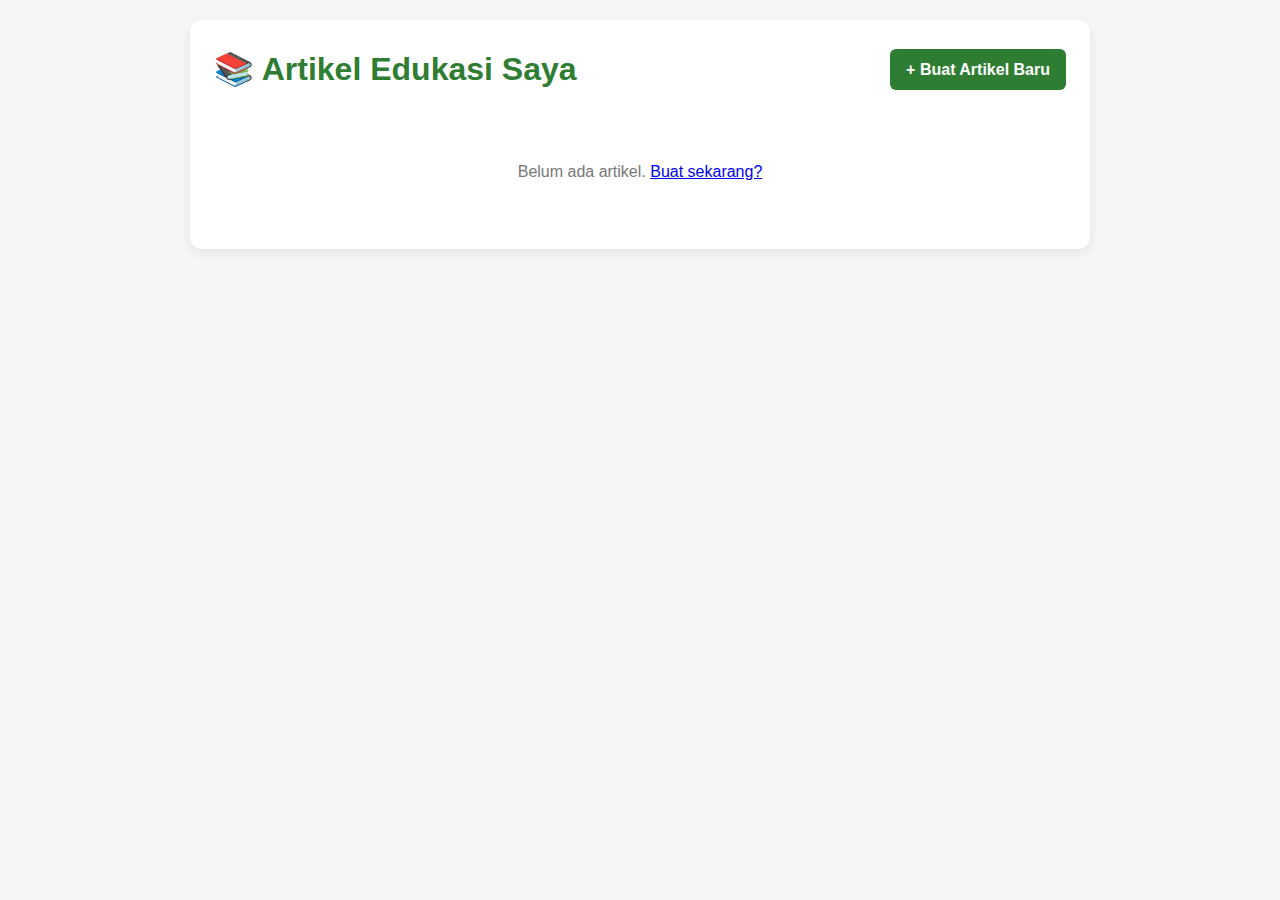
<file: admin/index.html>
<!DOCTYPE html>
<html lang="id">
<head>
  <meta charset="UTF-8" />
  <meta name="viewport" content="width=device-width, initial-scale=1.0"/>
  <title>Artikel Edukasi - Herbaprima Admin</title>
  <link rel="stylesheet" href="../assets/css/education-admin.css" />
</head>
<body>
  <div class="container">
    <header>
      <h1>📚 Artikel Edukasi Saya</h1>
      <a href="editor.html" class="btn btn-primary">+ Buat Artikel Baru</a>
    </header>

    <main>
      <div id="articleList" class="article-list">
        <!-- Daftar artikel akan muncul di sini -->
      </div>

      <div id="emptyMessage" style="text-align: center; color: #777; padding: 40px;">
        Belum ada artikel. <a href="editor.html">Buat sekarang?</a>
      </div>
    </main>
  </div>

  <script src="../assets/js/utils.js"></script>
  <script>
    // Fungsi hapus artikel
    function deleteArticle(id) {
      if (!confirm('Yakin ingin menghapus artikel ini?')) return;

      const articles = JSON.parse(localStorage.getItem('herbaprima_education_articles') || '[]');
      const updated = articles.filter(a => a.id != id);
      localStorage.setItem('herbaprima_education_articles', JSON.stringify(updated));
      renderArticleList(); // refresh
    }

    // Fungsi edit artikel (sederhana: redirect ke editor dengan data)
    function editArticle(id) {
      alert('Fitur edit penuh memerlukan penyimpanan state.\nUntuk versi sederhana, Anda bisa buka artikel di editor dan salin kontennya.');
      // Catatan: Edit penuh memerlukan form prefill — bisa dikembangkan nanti
      window.location.href = 'editor.html';
    }

    // Render daftar artikel
    function renderArticleList() {
      const container = document.getElementById('articleList');
      const emptyMsg = document.getElementById('emptyMessage');
      const articles = JSON.parse(localStorage.getItem('herbaprima_education_articles') || '[]');

      if (articles.length === 0) {
        container.style.display = 'none';
        emptyMsg.style.display = 'block';
        return;
      }

      container.style.display = 'block';
      emptyMsg.style.display = 'none';

      container.innerHTML = articles.map(a => `
        <div class="article-item">
          <h3>${a.title}</h3>
          ${a.summary ? `<p><em>${a.summary}</em></p>` : ''}
          <div class="article-meta">
            <small>Dibuat: ${new Date(a.createdAt).toLocaleDateString('id-ID')}</small>
          </div>
          <div class="article-actions">
            <button onclick="editArticle(${a.id})" class="btn btn-outline">Edit</button>
            <button onclick="deleteArticle(${a.id})" class="btn btn-danger">Hapus</button>
          </div>
        </div>
      `).join('');
    }

    // Muat saat halaman siap
    document.addEventListener('DOMContentLoaded', () => {
      renderArticleList();
    });
  </script>

  <style>
    .article-list {
      display: grid;
      gap: 20px;
    }
    .article-item {
      border: 1px solid #eee;
      border-radius: 10px;
      padding: 16px;
      background: #fafafa;
    }
    .article-meta {
      margin: 10px 0;
      color: #666;
      font-size: 0.9em;
    }
    .article-actions {
      margin-top: 12px;
      display: flex;
      gap: 8px;
    }
    .btn-danger {
      background: #f44336;
      color: white;
    }
    .btn-danger:hover {
      background: #d32f2f;
    }
  </style>
</body>
</html>
</file>
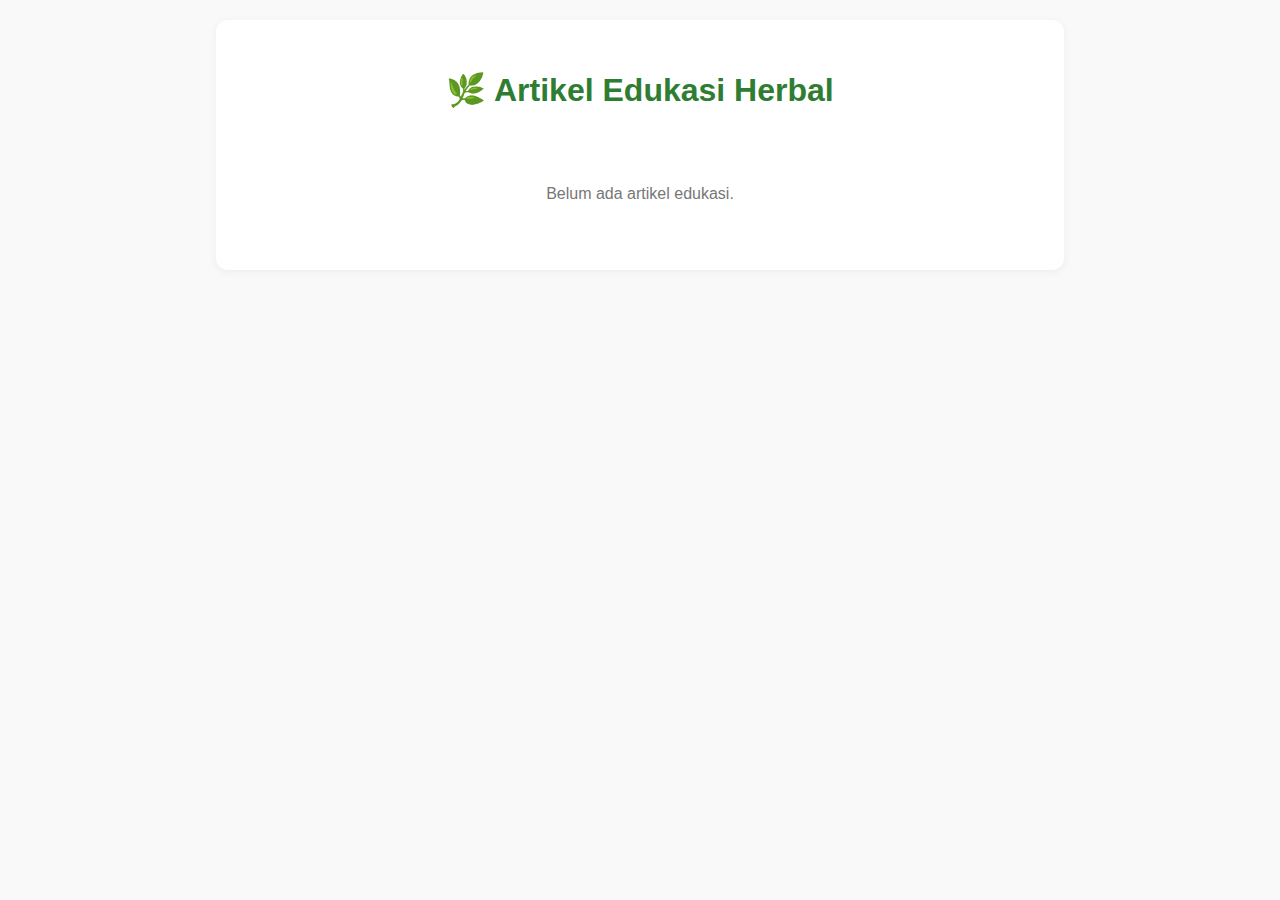
<file: edukasi/index.html>
<!DOCTYPE html>
<html lang="id">
<head>
  <meta charset="UTF-8" />
  <meta name="viewport" content="width=device-width, initial-scale=1.0"/>
  <title>Edukasi Herbal - Herbaprima</title>
  <style>
    body {
      font-family: 'Poppins', sans-serif;
      background-color: #f9f9f9;
      color: #333;
      line-height: 1.6;
      margin: 0;
      padding: 20px;
    }
    .container {
      max-width: 800px;
      margin: 0 auto;
      background: white;
      padding: 24px;
      border-radius: 12px;
      box-shadow: 0 2px 10px rgba(0,0,0,0.05);
    }
    h1 {
      color: #2E7D32;
      text-align: center;
      margin-bottom: 24px;
    }
    .article-item {
      padding: 16px 0;
      border-bottom: 1px solid #eee;
    }
    .article-item:last-child {
      border-bottom: none;
    }
    .article-item h2 {
      margin: 0 0 8px;
    }
    .article-item p {
      color: #555;
      margin: 0 0 12px;
    }
    .article-meta {
      font-size: 0.85em;
      color: #888;
    }
    .no-articles {
      text-align: center;
      color: #777;
      padding: 40px 0;
    }
    a {
      color: #2E7D32;
      text-decoration: none;
    }
    a:hover {
      text-decoration: underline;
    }
  </style>
</head>
<body>
  <div class="container">
    <h1>🌿 Artikel Edukasi Herbal</h1>
    <div id="articles"></div>
  </div>

  <script>
    document.addEventListener('DOMContentLoaded', () => {
      const container = document.getElementById('articles');
      
      // Ambil data dari localStorage
      const articles = JSON.parse(localStorage.getItem('herbaprima_education_articles') || '[]');

      if (articles.length === 0) {
        container.innerHTML = '<div class="no-articles">Belum ada artikel edukasi.</div>';
        return;
      }

      // Urutkan terbaru dulu
      articles.sort((a, b) => new Date(b.createdAt) - new Date(a.createdAt));

      // Render daftar
      container.innerHTML = articles.map(article => `
        <div class="article-item">
          <h2><a href="detail.html?id=${article.id}">${article.title}</a></h2>
          ${article.summary ? `<p>${article.summary}</p>` : ''}
          <div class="article-meta">
            Dipublikasikan: ${new Date(article.createdAt).toLocaleDateString('id-ID')}
          </div>
        </div>
      `).join('');
    });
  </script>
</body>
</html>
</file>
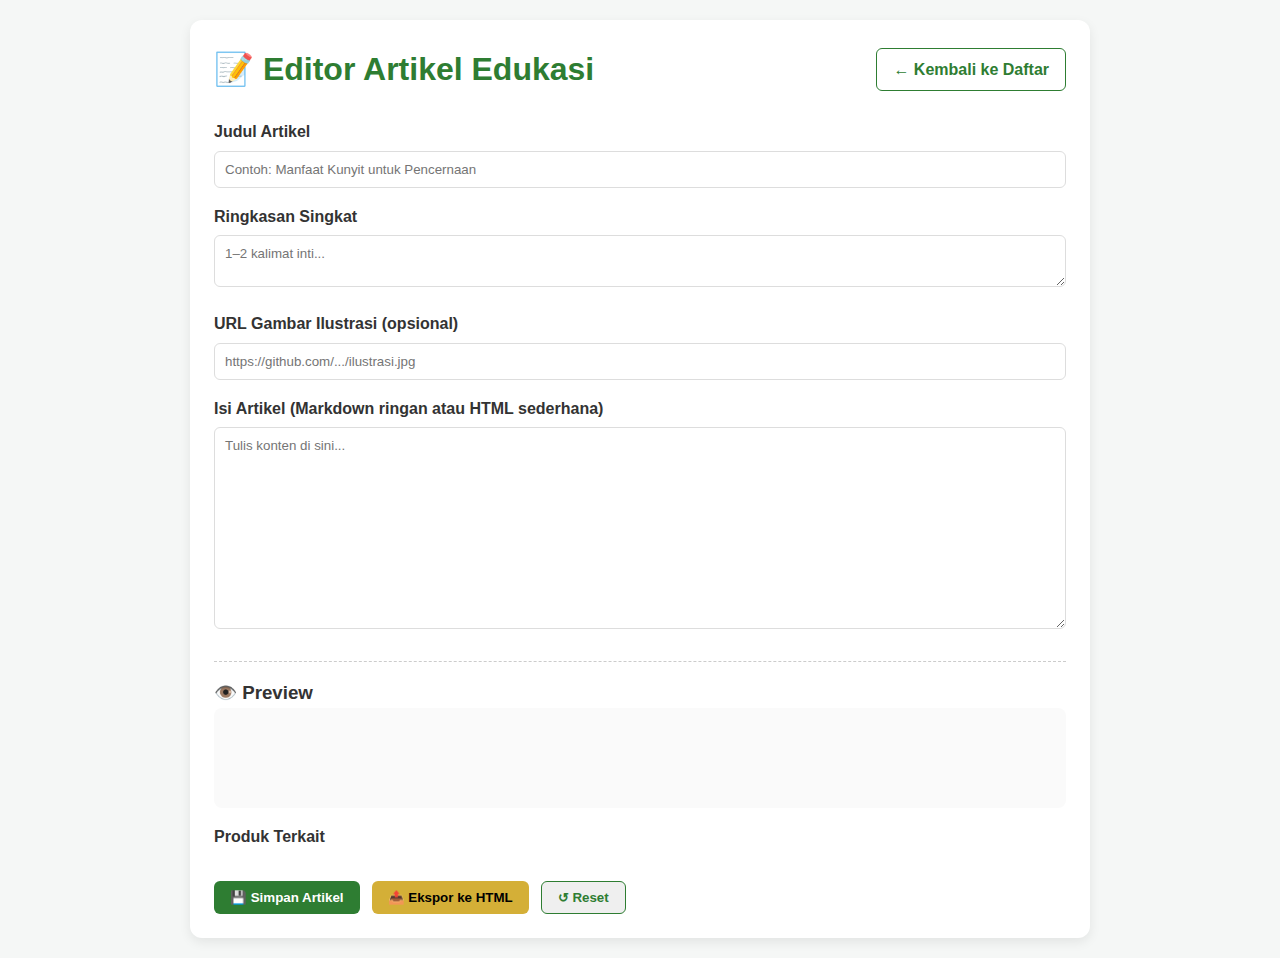
<file: admin/editor.html>
<!DOCTYPE html>
<html lang="id">
<head>
  <meta charset="UTF-8" />
  <meta name="viewport" content="width=device-width, initial-scale=1.0"/>
  <title>Editor Artikel Edukasi - Herbaprima Admin</title>
  <link rel="stylesheet" href="../assets/css/education-admin.css" />
</head>
<body>
  <div class="container">
    <header>
      <h1>📝 Editor Artikel Edukasi</h1>
      <a href="index.html" class="btn btn-outline">← Kembali ke Daftar</a>
    </header>

    <form id="articleForm" class="editor-form">
      <!-- Judul -->
      <label for="title">Judul Artikel</label>
      <input type="text" id="title" placeholder="Contoh: Manfaat Kunyit untuk Pencernaan" required />

      <!-- Ringkasan -->
      <label for="summary">Ringkasan Singkat</label>
      <textarea id="summary" rows="2" placeholder="1–2 kalimat inti..."></textarea>

      <!-- Gambar (URL) -->
      <label for="image">URL Gambar Ilustrasi (opsional)</label>
      <input type="url" id="image" placeholder="https://github.com/.../ilustrasi.jpg" />

      <!-- Isi Artikel -->
      <label for="content">Isi Artikel (Markdown ringan atau HTML sederhana)</label>
      <textarea id="content" rows="12" placeholder="Tulis konten di sini..."></textarea>

      <!-- Preview -->
      <div class="preview-section">
        <h3>👁️ Preview</h3>
        <div id="preview" class="preview-content"></div>
      </div>

      <!-- Produk Terkait -->
      <label>Produk Terkait</label>
      <div id="productCheckboxes" class="checkbox-group">
        <!-- Diisi otomatis via JS -->
      </div>

      <!-- Aksi -->
      <div class="form-actions">
        <button type="button" onclick="saveArticle()" class="btn btn-primary">💾 Simpan Artikel</button>
        <button type="button" onclick="exportToHTML()" class="btn btn-secondary">📤 Ekspor ke HTML</button>
        <button type="reset" class="btn btn-outline">↺ Reset</button>
      </div>
    </form>
  </div>

  <script src="../assets/js/utils.js"></script>
  <script src="../assets/js/products.js"></script>
  <script src="../assets/js/education-cms.js"></script>
</body>
</html>
</file>
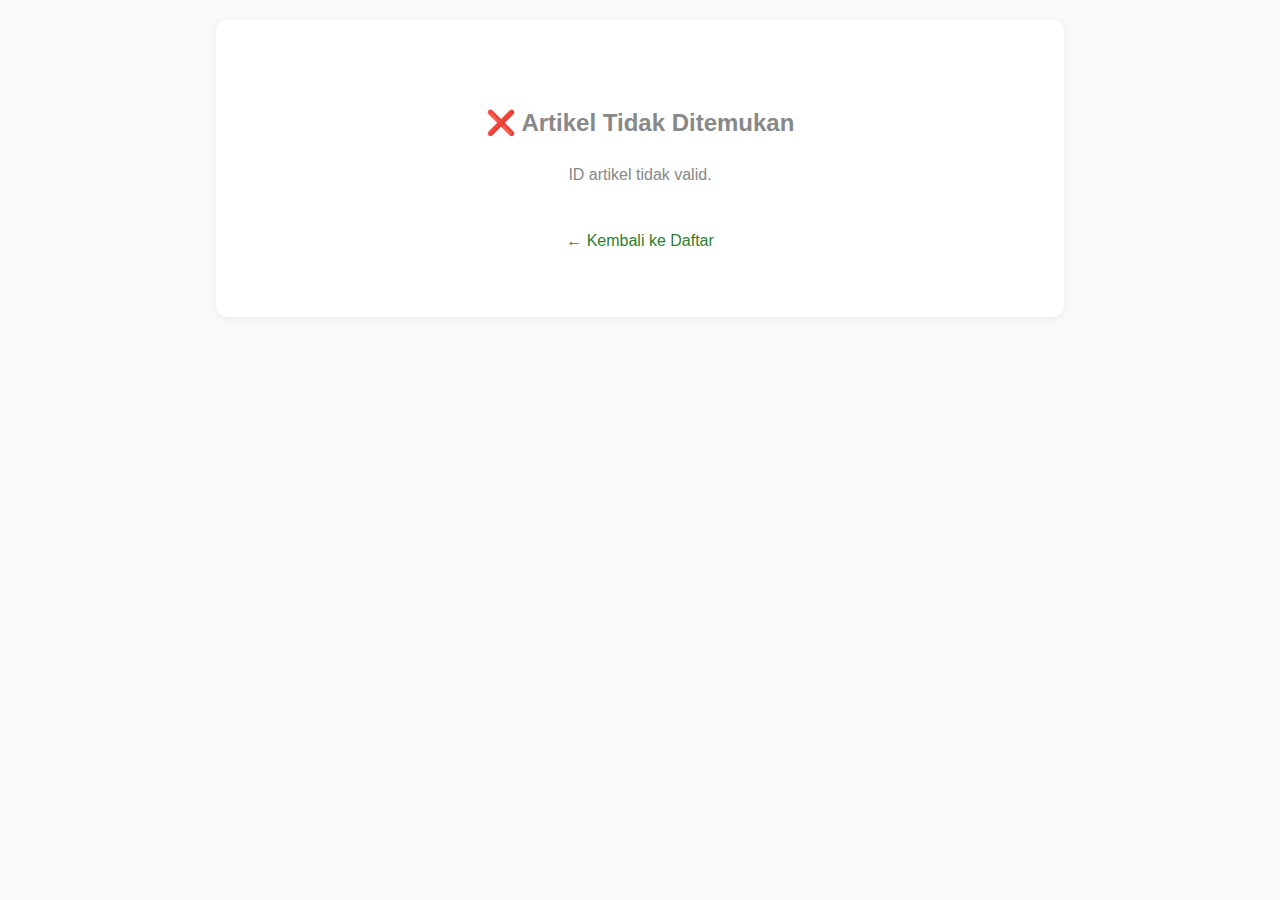
<file: edukasi/detail.html>
<!DOCTYPE html>
<html lang="id">
<head>
  <meta charset="UTF-8" />
  <meta name="viewport" content="width=device-width, initial-scale=1.0"/>
  <title>Artikel Edukasi - Herbaprima</title>
  
  <!-- Ambil ID dari URL, tampilkan artikel + produk terkait -->
  <style>
    body {
      font-family: 'Poppins', sans-serif;
      background-color: #f9f9f9;
      color: #333;
      line-height: 1.6;
      margin: 0;
      padding: 20px;
    }
    .container {
      max-width: 800px;
      margin: 0 auto;
      background: white;
      padding: 24px;
      border-radius: 12px;
      box-shadow: 0 2px 10px rgba(0,0,0,0.05);
    }
    h1 {
      color: #2E7D32;
      margin-bottom: 16px;
    }
    .article-meta {
      color: #777;
      font-size: 0.9em;
      margin-bottom: 24px;
    }
    .article-image {
      max-width: 100%;
      height: auto;
      border-radius: 8px;
      margin: 16px 0;
    }
    .product-grid {
      margin-top: 32px;
      padding-top: 24px;
      border-top: 1px solid #eee;
    }
    .product-grid h2 {
      color: #2E7D32;
      margin-bottom: 16px;
    }
    .product-list {
      display: flex;
      flex-wrap: wrap;
      gap: 16px;
    }
    .product-card {
      flex: 1 1 200px;
      border: 1px solid #ddd;
      border-radius: 8px;
      padding: 12px;
      text-align: center;
    }
    .product-card img {
      width: 100%;
      height: 120px;
      object-fit: cover;
      border-radius: 6px;
      margin-bottom: 8px;
    }
    .product-card h3 {
      font-size: 1em;
      margin: 8px 0;
    }
    .product-card p {
      color: #2E7D32;
      font-weight: bold;
      margin: 4px 0;
    }
    .btn-wa {
      background: #25D366;
      color: white;
      border: none;
      padding: 6px 12px;
      border-radius: 6px;
      text-decoration: none;
      font-weight: bold;
      display: inline-block;
      margin-top: 6px;
    }
    .not-found {
      text-align: center;
      padding: 40px;
      color: #888;
    }
    .back-link {
      display: inline-block;
      margin-top: 24px;
      color: #2E7D32;
      text-decoration: none;
    }
    .back-link:hover {
      text-decoration: underline;
    }
  </style>
</head>
<body>
  <div class="container">
    <div id="articleContent">
      <!-- Konten artikel akan dimuat di sini -->
    </div>
  </div>

  <script>
    // Fungsi format Rupiah (redundansi kecil untuk kemandirian)
    function formatRupiah(num) {
      if (typeof num === 'string') num = parseInt(num);
      if (isNaN(num)) return 'Rp 0';
      return 'Rp ' + num.toString().replace(/\B(?=(\d{3})+(?!\d))/g, '.');
    }

    document.addEventListener('DOMContentLoaded', () => {
      const urlParams = new URLSearchParams(window.location.search);
      const id = urlParams.get('id');

      if (!id) {
        document.getElementById('articleContent').innerHTML = `
          <div class="not-found">
            <h2>❌ Artikel Tidak Ditemukan</h2>
            <p>ID artikel tidak valid.</p>
            <a href="index.html" class="back-link">← Kembali ke Daftar</a>
          </div>
        `;
        return;
      }

      // Ambil data artikel
      const articles = JSON.parse(localStorage.getItem('herbaprima_education_articles') || '[]');
      const article = articles.find(a => a.id == id);

      if (!article) {
        document.getElementById('articleContent').innerHTML = `
          <div class="not-found">
            <h2>🔍 Artikel Tidak Ditemukan</h2>
            <p>Artikel dengan ID ${id} tidak tersedia.</p>
            <a href="index.html" class="back-link">← Kembali ke Daftar</a>
          </div>
        `;
        return;
      }

      // Ambil produk (jika ada)
      const allProducts = JSON.parse(localStorage.getItem('herbaprima_products') || '[]');
      const relatedProducts = allProducts.filter(p => 
        article.relatedProducts && article.relatedProducts.includes(p.id.toString())
      );

      // Render gambar (jika ada)
      const imgTag = article.image 
        ? `<img src="${article.image}" alt="Ilustrasi" class="article-image">`
        : '';

      // Render produk terkait
      let productsHtml = '';
      if (relatedProducts.length > 0) {
        productsHtml = `
          <div class="product-grid">
            <h2>.Produk Terkait</h2>
            <div class="product-list">
              ${relatedProducts.map(p => `
                <div class="product-card">
                  <img src="${p.image || ''}" alt="${p.name}" onerror="this.style.display='none'">
                  <h3>${p.name}</h3>
                  <p>${formatRupiah(p.price)}</p>
                  <a href="https://wa.me/6282241900467?text=Saya%20tertarik%20dengan%20${encodeURIComponent(p.name)}" 
                     target="_blank" class="btn-wa">Beli via WhatsApp</a>
                </div>
              `).join('')}
            </div>
          </div>
        `;
      }

      // Render konten lengkap
      document.getElementById('articleContent').innerHTML = `
        <h1>${article.title}</h1>
        <div class="article-meta">
          Dipublikasikan: ${new Date(article.createdAt).toLocaleDateString('id-ID')}
        </div>
        ${imgTag}
        <div class="article-body">
          ${article.content.replace(/\n/g, '<br>')}
        </div>
        ${productsHtml}
        <a href="index.html" class="back-link">← Kembali ke Daftar Artikel</a>
      `;
    });
  </script>
</body>
</html>
</file>
<file: assets/css/education-admin.css>
:root {
  --primary: #2E7D32;
  --primary-light: #4CAF50;
  --gold: #D4AF37;
  --light: #f9f9f9;
  --dark: #333;
}

* {
  box-sizing: border-box;
  margin: 0;
  padding: 0;
}

body {
  font-family: 'Poppins', sans-serif;
  background-color: #f5f7f6;
  color: var(--dark);
  line-height: 1.6;
  padding: 20px;
}

.container {
  max-width: 900px;
  margin: 0 auto;
  background: white;
  border-radius: 12px;
  box-shadow: 0 4px 12px rgba(0,0,0,0.08);
  padding: 24px;
}

header {
  display: flex;
  justify-content: space-between;
  align-items: center;
  margin-bottom: 24px;
}

h1 {
  color: var(--primary);
}

.btn {
  padding: 8px 16px;
  border: none;
  border-radius: 6px;
  cursor: pointer;
  font-weight: 600;
  text-decoration: none;
  display: inline-block;
}

.btn-primary {
  background: var(--primary);
  color: white;
}
.btn-primary:hover { background: var(--primary-light); }

.btn-secondary {
  background: var(--gold);
  color: black;
}
.btn-secondary:hover { opacity: 0.9; }

.btn-outline {
  border: 1px solid var(--primary);
  color: var(--primary);
}
.btn-outline:hover { background: #e8f5e9; }

.editor-form label {
  display: block;
  margin: 16px 0 6px;
  font-weight: 600;
  color: var(--dark);
}

.editor-form input,
.editor-form textarea {
  width: 100%;
  padding: 10px;
  border: 1px solid #ddd;
  border-radius: 6px;
  font-family: inherit;
}

.checkbox-group {
  display: flex;
  flex-wrap: wrap;
  gap: 12px;
  margin-top: 8px;
}

.checkbox-group label {
  display: flex;
  align-items: center;
  gap: 6px;
  font-weight: normal;
  cursor: pointer;
}

.preview-section {
  margin-top: 24px;
  padding-top: 16px;
  border-top: 1px dashed #ccc;
}

.preview-content {
  background: #fafafa;
  padding: 16px;
  border-radius: 8px;
  min-height: 100px;
  font-size: 0.95em;
}

.form-actions {
  margin-top: 24px;
  display: flex;
  gap: 12px;
  flex-wrap: wrap;
}
</file>
